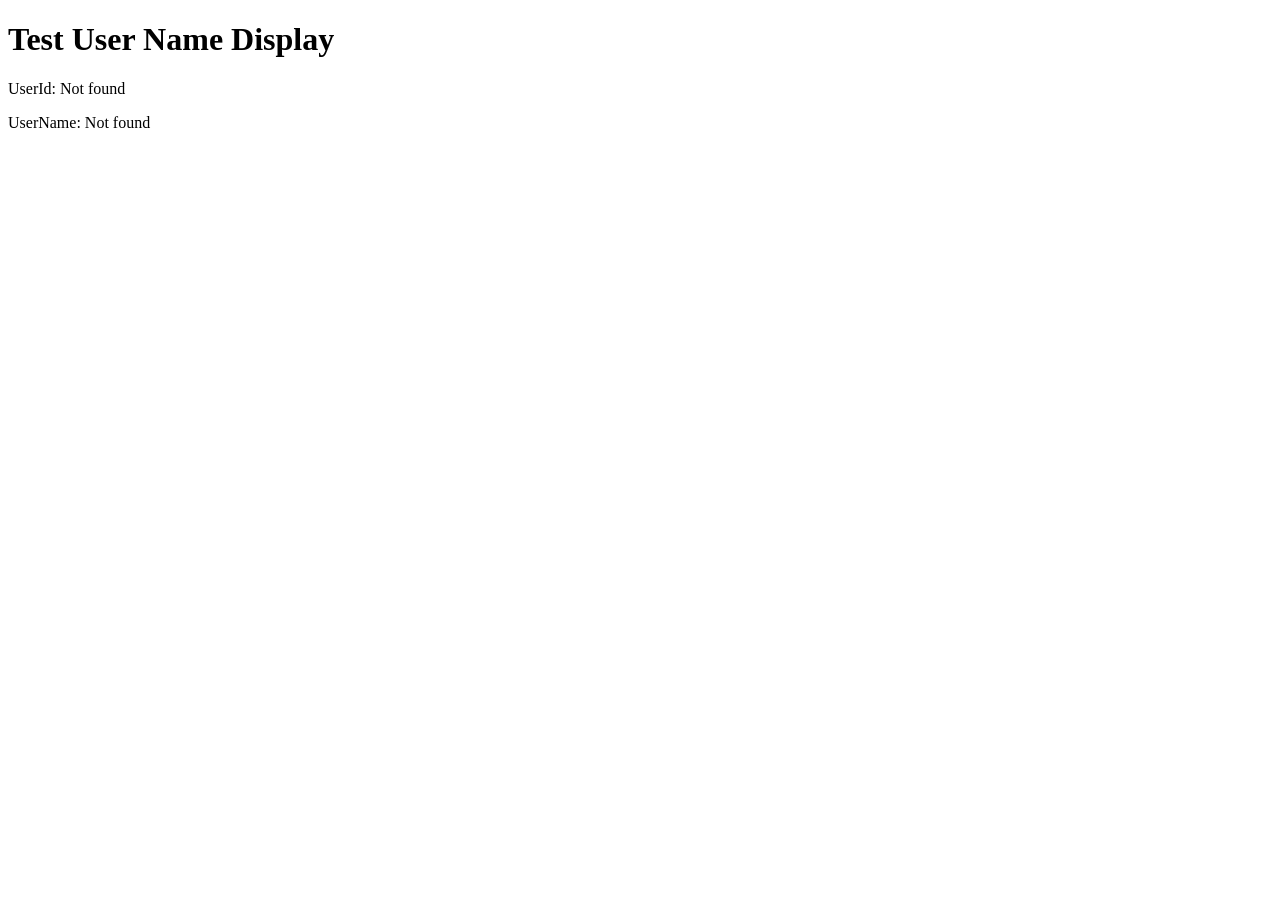
<file: test.html>
<!DOCTYPE html>
<html>
<head>
    <title>Test User Name</title>
</head>
<body>
    <h1>Test User Name Display</h1>
    <p>UserId: <span id="userId"></span></p>
    <p>UserName: <span id="userName"></span></p>
    
    <script>
        document.getElementById('userId').textContent = localStorage.getItem('userId') || 'Not found';
        document.getElementById('userName').textContent = localStorage.getItem('userName') || 'Not found';
    </script>
</body>
</html>
</file>
